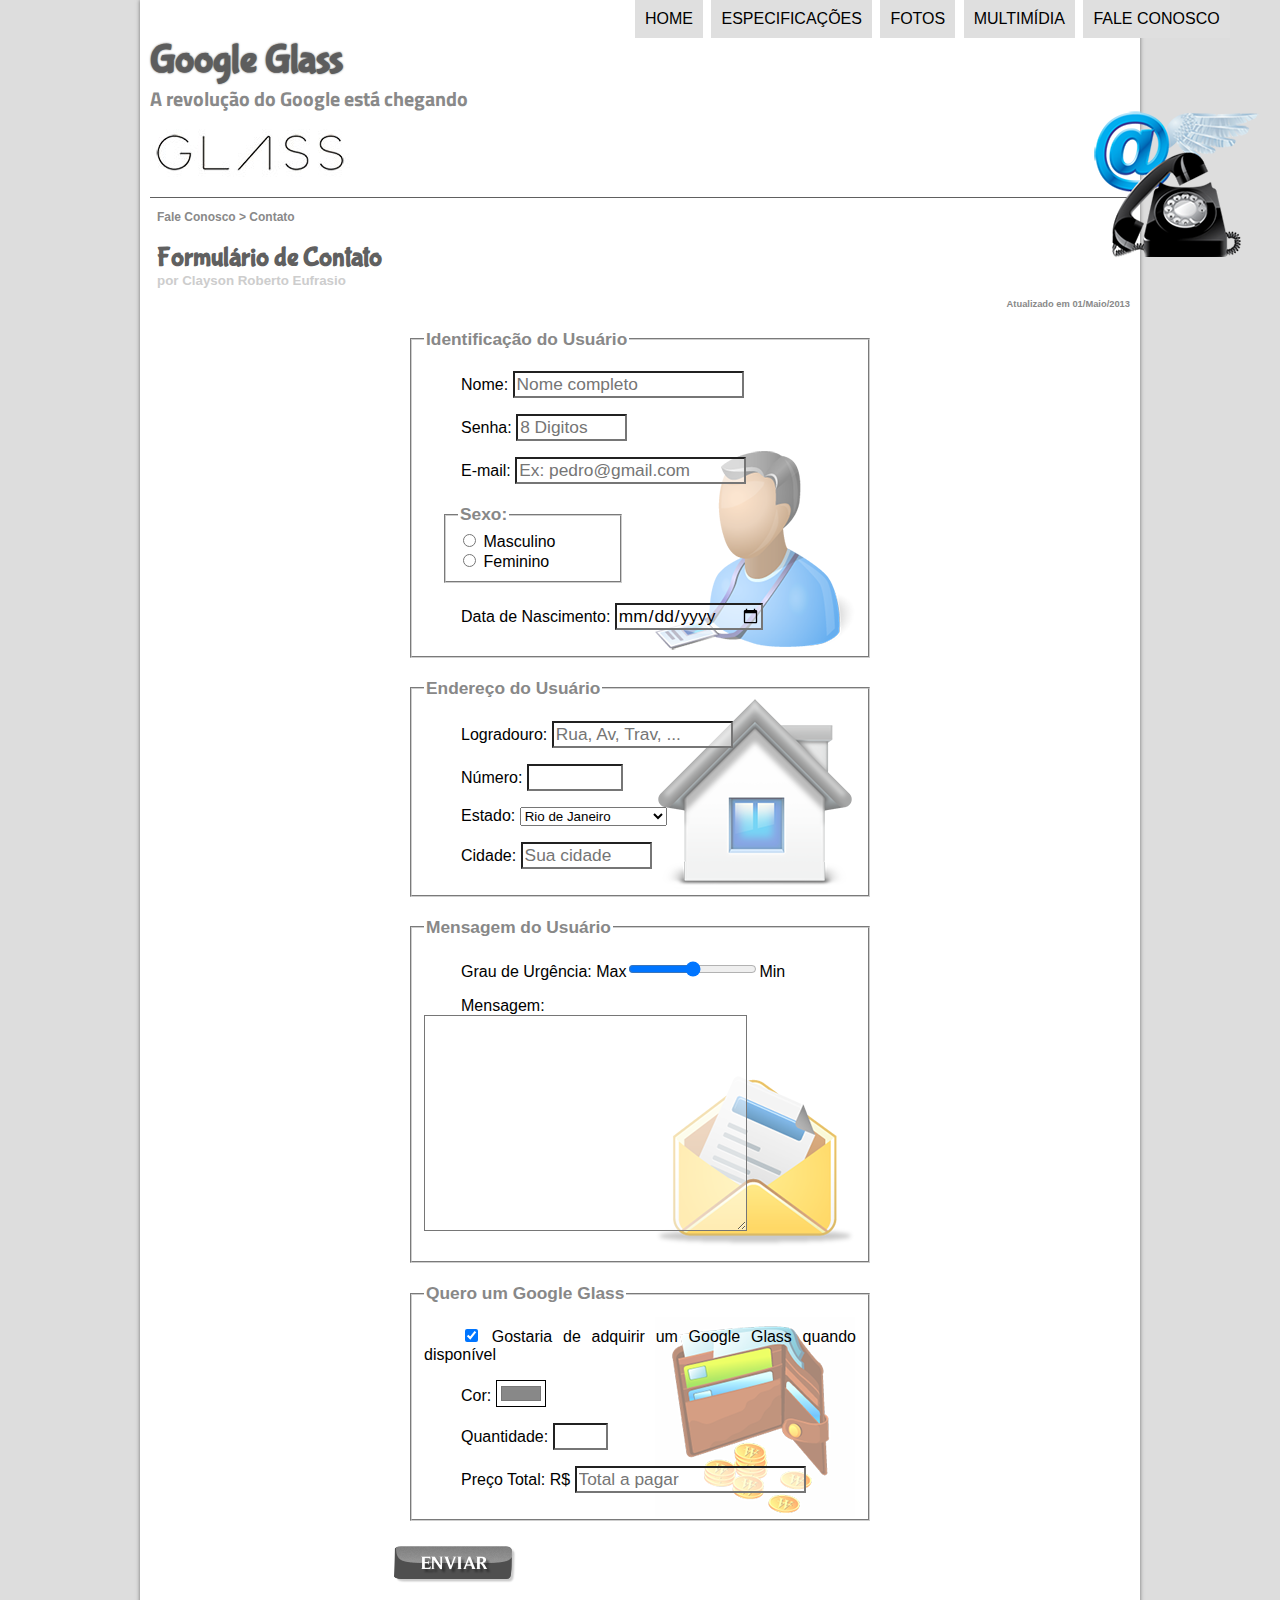
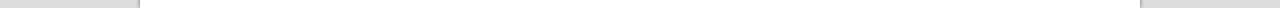
<file: projeto-glass-html5/fale-conosco.html>
<!DOCTYPE html>
<html lang="pt-br">

<head>
    <script src="_javascript/funcoes.js"></script>
    <script>
        function calculoTotal() {
            var qtd = parseInt(document.getElementById("cQtd").value);
            var tot = qtd * 1500;
            document.getElementById("cTot").value = tot;
        }
    </script>
    <link rel="stylesheet" href="_css/estilo.css">
    <link rel="stylesheet" href="_css/form.css">
    <meta charset="UTF-8">
    <meta http-equiv="X-UA-Compatible" content="IE=edge">
    <meta name="viewport" content="width=device-width, initial-scale=1.0">
    <title>Tudo sobre Google Glass</title>
</head>

<body>
    <div id="interface">
        <header id="cabecalhoPrincipal">
            <hgroup>
                <h1> Google Glass </h1>
                <h2> A revolução do Google está chegando </h2>
            </hgroup>
            <img id="icone" src="_imagens/contato.png" alt="ôculos Glass">
            <nav id="menuPrincipal">
                <h1> Menu Principal </h1>
                <ul>
                    <li onmousemove="mudaIcone('./_imagens/home.png')" onmouseout="mudaIcone('./_imagens/contato.png')">
                        <a href="./index.html"> Home </a>
                    </li>
                    <li onmousemove="mudaIcone('./_imagens/especificacoes.png')"
                        onmouseout="mudaIcone('./_imagens/contato.png')">
                        <a href="./specs.html"> Especificações </a>
                    </li>
                    <li onmousemove="mudaIcone('./_imagens/fotos.png')" onmouseout="mudaIcone('./_imagens/contato.png')">
                        <a href="./fotos.html"> Fotos </a>
                    </li>
                    <li onmousemove="mudaIcone('./_imagens/multimidia.png')"
                        onmouseout="mudaIcone('./_imagens/contato.png')">
                        <a href="./multimidia.html"> Multimídia </a>
                    </li>
                    <li onmousemove="mudaIcone('./_imagens/contato.png')"
                        onmouseout="mudaIcone('./_imagens/contato.png')">
                        <a href="./fale-conosco.html"> Fale conosco </a>
                    </li>
                </ul>
            </nav>
        </header>
        <section id="corpo">
            <article>
                <header class="cabecalhoDaSection">
                    <hgroup>
                        <h3> Fale Conosco > Contato </h3>
                        <h1> Formulário de Contato </h1>
                        <h2> por Clayson Roberto Eufrasio </h2>
                        <h3 class="direita"> Atualizado em 01/Maio/2013 </h3>
                    </hgroup>
                </header>
                <form action="ma" method="post" id="fContato" oninput="calculoTotal()">
                    <fieldset id="usuario">
                        <legend> Identificação do Usuário </legend>
                        <p>
                            <label for="cNome"> Nome: </label> <input type="text" name="tNome" id="cNome" size="20" placeholder="Nome completo">
                        </p>
                        <p>
                            <label for="cSenha"> Senha: </label> <input type="password" name="tSenha" id="cSenha" size="8" maxlength="8" placeholder="8 Digitos">
                        </p>
                        <p>
                            <label for="cMail"> E-mail: </label> <input type="email" name="tMail" id="cMail" size="20" placeholder="Ex: pedro@gmail.com" >
                        </p>
                        <fieldset id="sexo">
                            <legend> Sexo: </legend>
                            <input type="radio" name="tSexo" id="cMas"> <label for="cMas"> Masculino </label> <br>
                            <input type="radio" name="tSexo" id="cFem"> <label for="cFem"> Feminino </label>
                        </fieldset>
                        <p>
                            <label for="cData"> Data de Nascimento: </label> <input type="date" name="tData" id="cData">
                        </p>
                    </fieldset>
                    <fieldset id="endereco"> 
                        <legend> Endereço do Usuário </legend>
                        <p>
                            <label for="cRua"> Logradouro: </label> <input type="text" name="tRua" id="cRua" placeholder="Rua, Av, Trav, ..." size="15">
                        </p>
                        <p>
                            <label for="cNum"> Número: </label> <input type="number" min="0" max="99999" size="6">
                        </p>
                        <p> 
                            <label for="cEst"> Estado: </label>
                            <select name="tEst" id="cEst">
                                <optgroup label="Região Sudeste">
                                    <option value="RJ"> Rio de Janeiro </option>
                                    <option value="SP"> São Paulo </option>
                                    <option value="MG">Minas Gerais </option>
                                </optgroup>
                                <optgroup label="Região Sul">
                                    <option value="PR"> Paraná </option>
                                    <option value="SC"> Santa Catarina </option>
                                    <option value="RS"> Rio Grande do Sul </option>
                                </optgroup>
                            </select>                      
                        </p>
                        <p>
                            <label for="cCid"></label> Cidade: <input type="text" name="tCid" id="cCid" maxlength="40" size="10" placeholder="Sua cidade" list="cidade">
                            <datalist id="cidade">
                                <option value="Rio de Janeiro"></option>
                                <option value="Nova Iguaçu"></option>
                                <option value="Niterói"></option>
                                <option value="Belford Roxo"></option>
                            </datalist>
                        </p>
                    </fieldset>
                    <fieldset id="menssagem">                
                        <legend> Mensagem do Usuário </legend>
                        <p>
                            <label for="cUrg"> Grau de Urgência: </label>  Max<input type="range" name="tUrg" id="cUrg" >Min
                        </p>
                        <p>
                            <label for="cMsg"> Mensagem: </label> <textarea name="eMsg" id="cMsg" cols="30" rows="10"></textarea>
                        </p>
                    </fieldset>
                    <fieldset id="compra">                
                        <legend> Quero um Google Glass </legend>
                        <p>
                            <input type="checkbox" name="tPed" id="cPed" checked> <label for="cPed"> Gostaria de adquirir um Google Glass quando disponível </label>
                        </p>
                        <p>
                            <label for="cCor"> Cor: </label> <input type="color" name="tCor" id="cCor" value="#888888">
                        </p>
                        <p>
                            <label for="cQtd"> Quantidade: </label> <input type="number" name="tQtd" id="cQtd" min="0" max="5">
                        </p>
                        <p>
                            <label for="cTot"> Preço Total: R$ </label> <input type="text" name="tTot" id="cTot" placeholder="Total a pagar" readonly>
                        </p>
                       
                    </fieldset>
                    <input type="image" name="tEnvio" id="cEnvio" src="_imagens/botao-enviar.png">
                </form>
            </article>
        </section>
        </div>
</body>
</html>
</file>
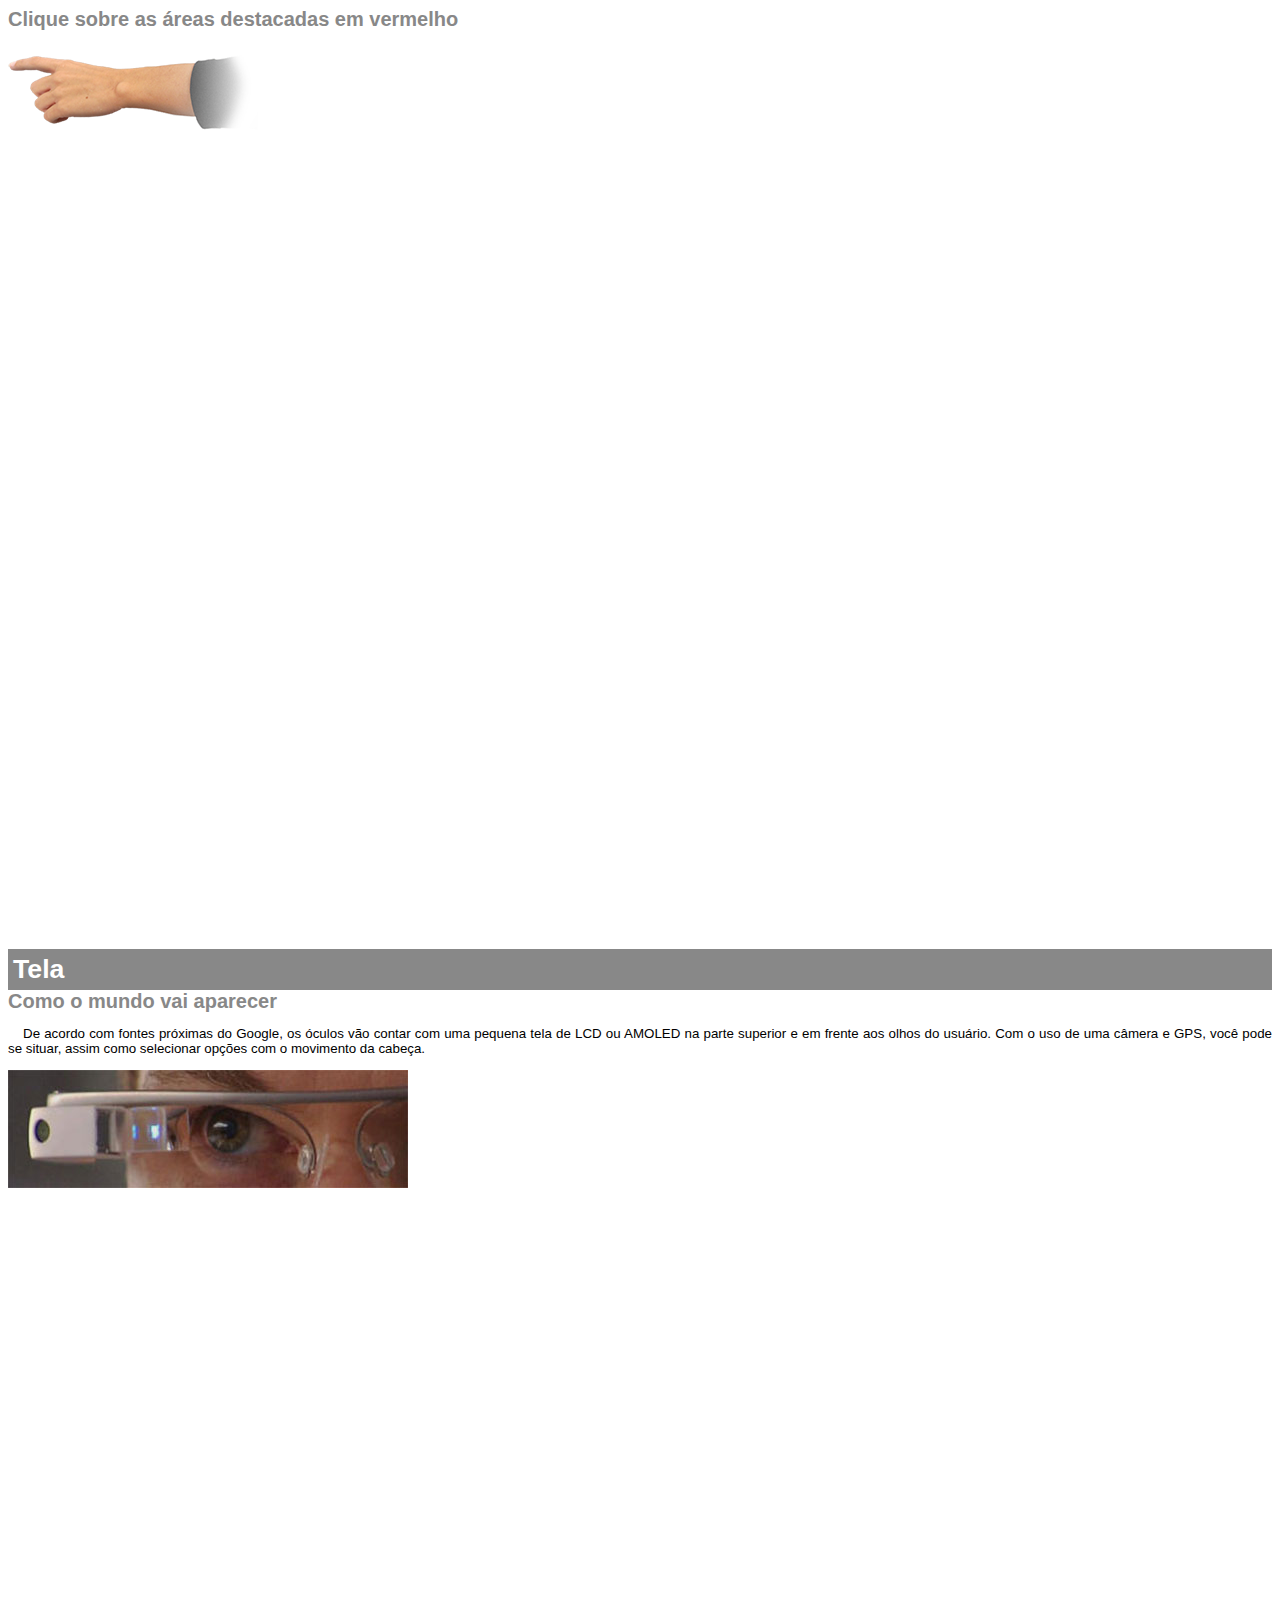
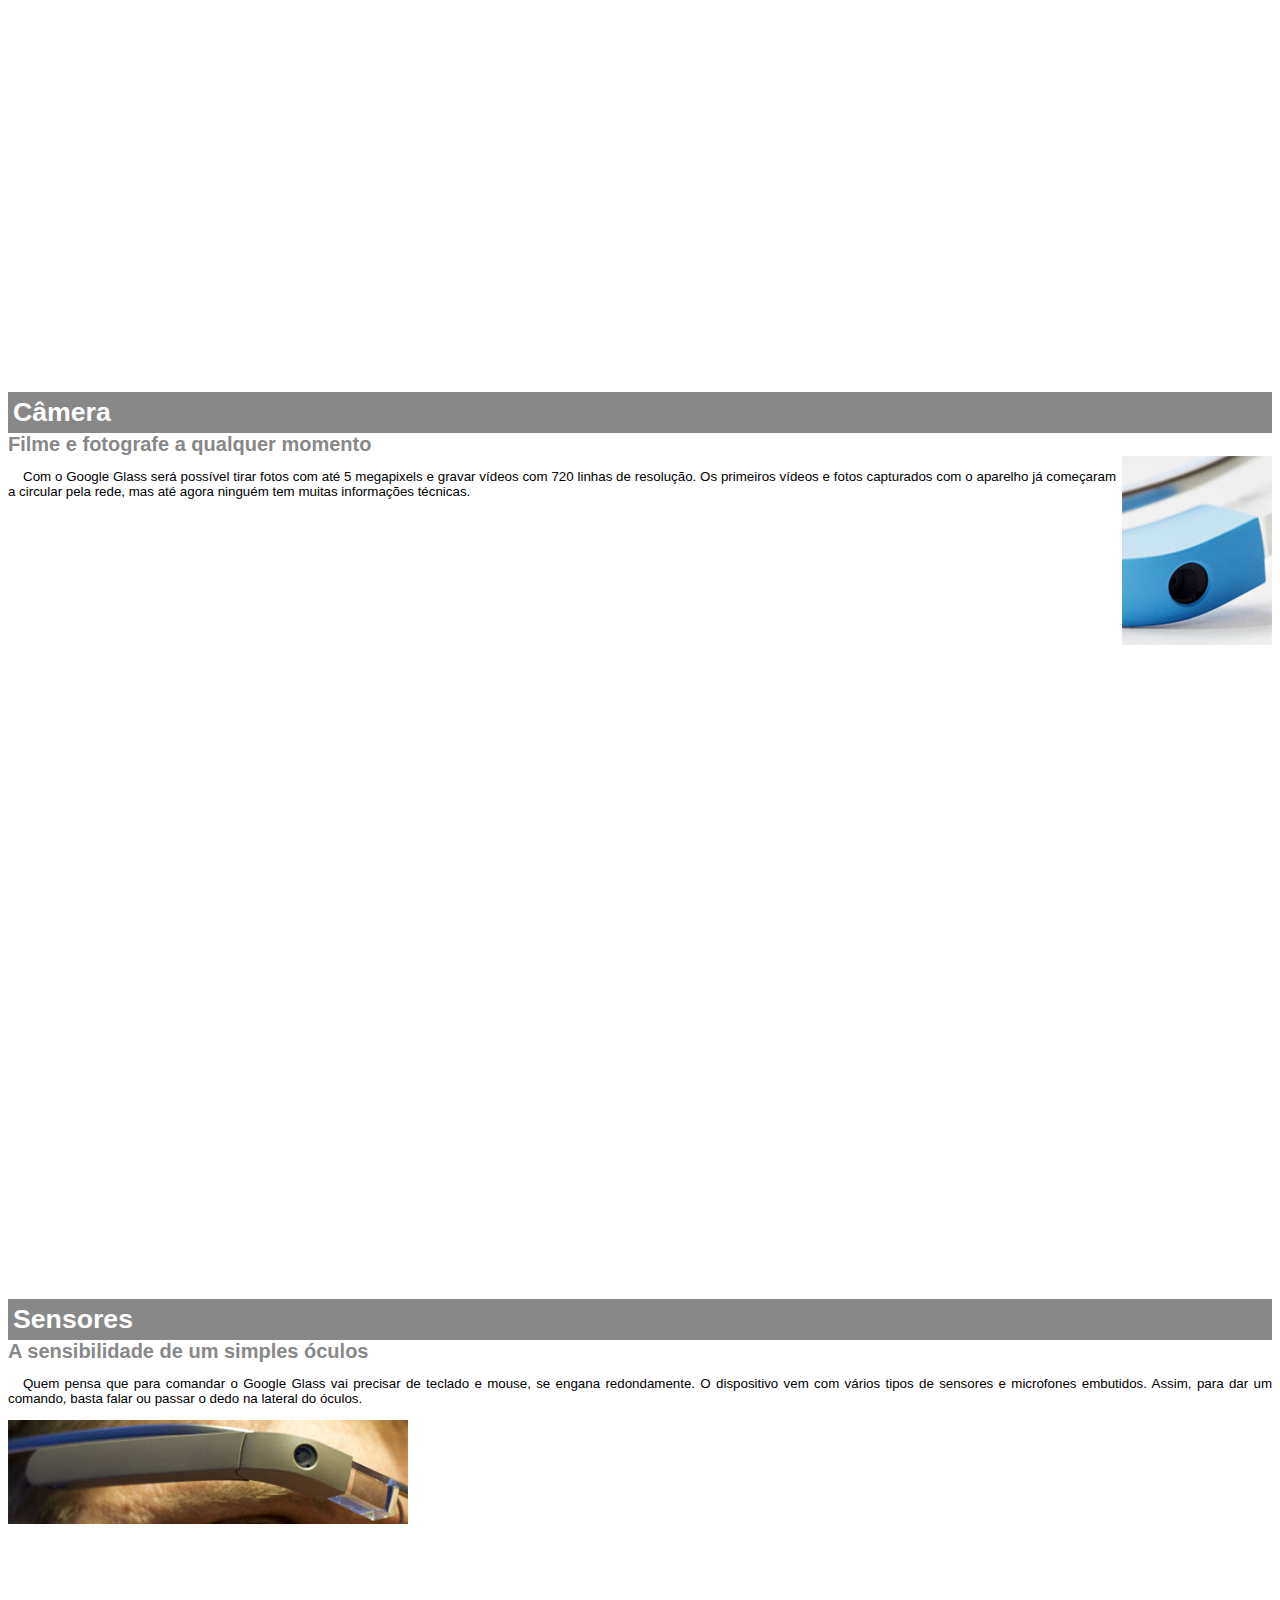
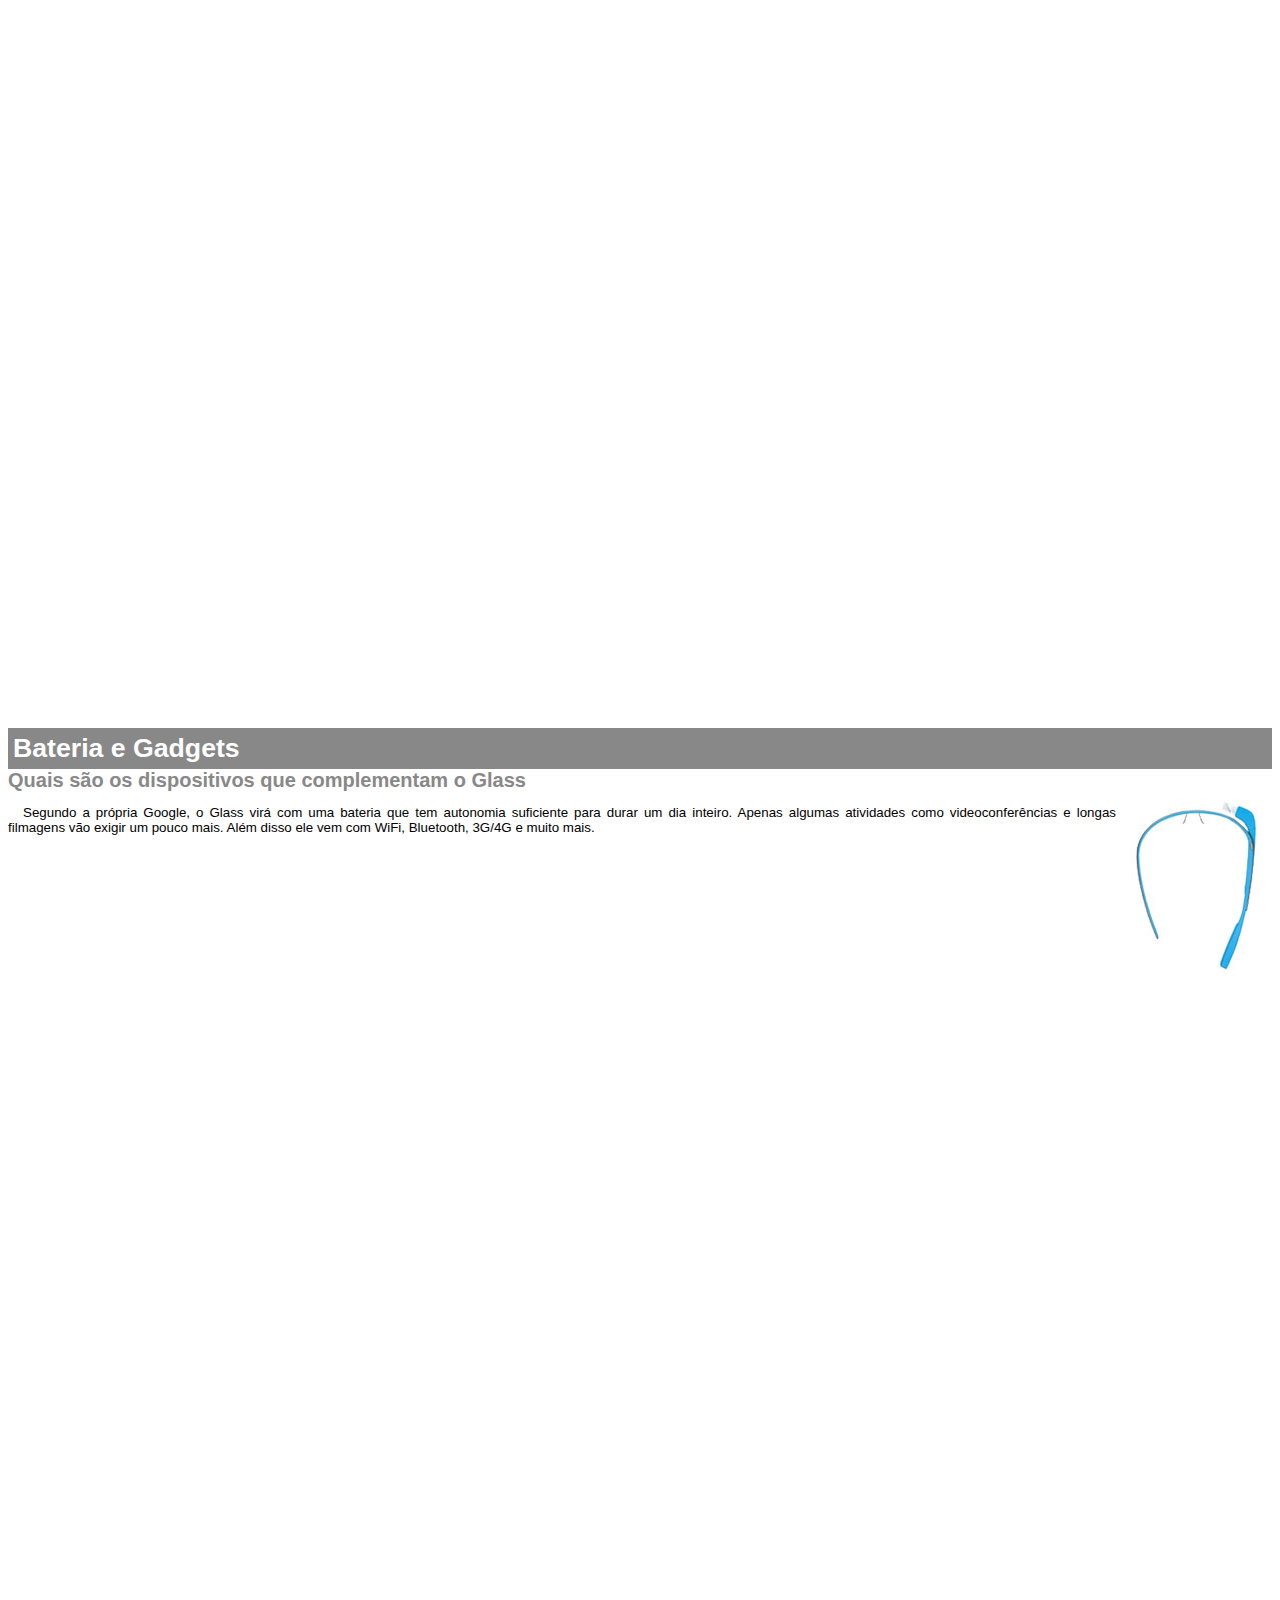
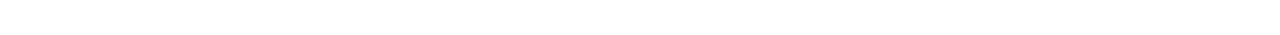
<file: projeto-glass-html5/google-glass.html>
<!DOCTYPE html>
<html lang="pt-br">
<head>
    <meta charset="UTF-8">
    <meta http-equiv="X-UA-Compatible" content="IE=edge">
    <meta name="viewport" content="width=device-width, initial-scale=1.0">
    <title>Interagindo Google Glass</title>

    <style>
        body {
            font-family: Arial, Helvetica, sans-serif;
        }

        p {
            font-size: 10pt;
            text-align: justify;
            text-indent: 15px;
        }

        article{
            margin-bottom: 800px;
        }

        h1 {
            font-size: 20pt;
            margin: 0px;
            background-color: #888888;
            color: #ffffff;
            padding: 5px;
        }

        h2 {
            font-size: 15pt;
            margin: 0px;
            color: #888888;
        }

        .img-dir {
            float: right;
            margin-left: 6px;
        }

    </style>

</head>

<body>
    <article id="mao">
        <header>
            <h2> Clique sobre as áreas destacadas em vermelho </h2>
            <img src="./_imagens/mao.png" alt="Mão apontando para a esquerda">
        </header>
        </article>

    <article id="tela">
        <header>
            <h1> Tela </h1>
            <h2> Como o mundo vai aparecer </h2>
        </header>
            <p> 
                De acordo com fontes próximas do Google, os óculos vão contar com uma pequena tela de LCD ou AMOLED na parte superior e em frente aos olhos do usuário. Com o uso de uma câmera e GPS, você pode se situar, assim como selecionar opções com o movimento da cabeça.
            </p>
            <img src="./_imagens/det-tela.jpg" alt="Tela google glass">
    </article>

    <article id="camera">
        <header>
            <h1> Câmera </h1>
            <h2> Filme e fotografe a qualquer momento </h2>
        </header>
        <img class="img-dir" src="./_imagens/det-camera.jpg" alt="Câmera google glass">
        <p>
            Com o Google Glass será possível tirar fotos com até 5 megapixels e gravar vídeos com 720 linhas de resolução. Os primeiros vídeos e fotos capturados com o aparelho já começaram a circular pela rede, mas até agora ninguém tem muitas informações técnicas.
        </p>
    </article>

    <article id="sensores">
        <header>
            <h1> Sensores </h1>
            <h2> A sensibilidade de um simples óculos </h2>
        </header>   
        <p>
            Quem pensa que para comandar o Google Glass vai precisar de teclado e mouse, se engana redondamente. O dispositivo vem com vários tipos de sensores e microfones embutidos. Assim, para dar um comando, basta falar ou passar o dedo na lateral do óculos.
        </p>
        <img src="./_imagens/det-touch.jpg" alt="Sensores google glass">
    </article>

    <article id="bateria">
        <header>
            <h1> Bateria e Gadgets </h1>
            <h2> Quais são os dispositivos que complementam o Glass </h2>
        </header>
            <img class="img-dir" src="./_imagens/det-bateria.jpg" alt="Bateria google glass">
            <p>
                Segundo a própria Google, o Glass virá com uma bateria que tem autonomia suficiente para durar um dia inteiro. Apenas algumas atividades como videoconferências e longas filmagens vão exigir um pouco mais. Além disso ele vem com WiFi, Bluetooth, 3G/4G e muito mais.
            </p>
    </article>


</body>
</html>
</file>
<file: projeto-glass-html5/_css/estilo.css>
@import url('https://fonts.googleapis.com/css2?family=Bubblegum+Sans&display=swap');
@import url('https://fonts.googleapis.com/css2?family=Bubblegum+Sans&family=Titillium+Web&display=swap');

body {
    background-color: #dddddd;
    color: rgba(0, 0, 0, 1);
    font-family: Arial, Helvetica, sans-serif;
}

#interface {
    background-color: #ffffff;
    width: 980px;
    box-shadow: 0px 0px 4px rgba(0, 0, 0, 0.5);
    padding: 10px;
    margin: -8px auto;
}

p {
    text-indent: 37px;
    text-align: justify;
}

/* FORMATAÇÃO DO CABEÇALHO PRINCIPAL */

#cabecalhoPrincipal {
    height: 160px;
    border-bottom: 1px solid #606060;
    background: url("../_imagens/glass-logo-peq.jpg") no-repeat 0px 92px;
}

#cabecalhoPrincipal h1 {
    font-family: 'Bubblegum Sans', cursive;
    text-shadow: 0px 0px 2px rgba(0, 0, 0, 0.6);
    color: #5d5d5d;
    margin-bottom: 0px;
    font-size: 30pt;
}

#cabecalhoPrincipal h2 {
    font-family: 'Titillium Web', sans-serif;
    font-size: 15pt;
    color: #898989;
    margin-top: 0px;
}

/* FORMATAÇÃO MENU PRINCIPAL */

#menuPrincipal {
    display: block;
}

#menuPrincipal h1 {
    display: none;
}

#menuPrincipal ul {
    text-transform: uppercase;
    position: absolute;
    top: -18px;
    left: 593px;
}

#menuPrincipal li {
    display: inline-block;
    padding: 10px;
    background-color: #dfdfdf;
    margin: 2px;
}

#menuPrincipal li:hover {
    background-color: #606060;
    transition: 1s;
}

#menuPrincipal a {
    text-decoration: none;
    color: #000000;
}

#menuPrincipal a:hover {
    color: #ffffff;
}

/* FORMATAÇÃO ICONE PRINCIPAL */

#icone {
    position: absolute;
    top: 104px;
    left: 1090px;
}

/* FORMATAÇÃO CORPO DA ESQUERDA ( SECTION) */

#corpoDaEsquerda {
    display: block;
    float: left;
    width: 560px;
    border-right: 1px solid #606060;
}

/* FORMATAÇÃO ARTICLE DO CORPO DA ESQUERDA */

#corpoDaEsquerda article {
    width: 523px;
    margin: auto;
}

#corpoDaEsquerda article h2 {
    background-color: #898989;
    color: #ffffff;
    font-size: 13pt;
    padding: 10px 8px ;
    font-weight: bolder;
    text-shadow: 1px 1px 1px rgba(0, 0, 0, 0.4);
}

/* FORMATAÇÃO DO CABEÇALHO DO ARTICLE */

#corpoDaEsquerda article header {
    margin-left: -11px;
}

#corpoDaEsquerda article header h1 {
    font-family: 'Bubblegum Sans', cursive;
    font-size: 20pt;
    color: #606060;
    margin-bottom: 0px;
}

#corpoDaEsquerda article header h2 {
    margin-top: 0px;
    background-color: #ffffff;
    color: #cdcdcd;
    font-size: 10pt;
    text-shadow: 0px 0px 0px white;
}

#corpoDaEsquerda article header h3 {
    color: #898989;
    font-size: 9pt;
}

#corpoDaEsquerda article header h3.direita {
    background-color: #FFFFFF;
    text-align: right;
    margin-right: -10px;
    font-size: 7pt;
}

/* FORMATAÇÃO IMAGEM COM LEGENDA */

.imagemComLegenda {
    border: 8px solid #ffffff;
    box-shadow: 1px 2px 4px rgba(0, 0, 0, 0.4);
    position: relative;
    width: 503px;
    margin: auto;
}

.imagemComLegenda img {
    width: 100%;
    height: 100%;
}

.imagemComLegenda figcaption {
    position: absolute;
    color: #ffffff;
    top: 0px;
    background-color: rgba(0, 0, 0, 0.5);
    width: 100%;
    height: 100%;
    padding: 10px;
    box-sizing: border-box;
    opacity: 0;
}

.imagemComLegenda figcaption:hover {
    transition: 1s;
    opacity: 1;
}

/* FORMATAÇÃO DA TABELA CORPO DA ESQUERDA */

#tabelaCorpoDaEsquerda caption {
    font-weight: bolder;
    color: #898989;
}

#tabelaCorpoDaEsquerda caption span {
    display: block;
    font-size: 8px;
    float: right;
    padding-top: 10px;
    color: #000000;
}

#tabelaCorpoDaEsquerda {
    margin: auto;
    border: 1px solid #606060;
    border-spacing: 0px;
}

#tabelaCorpoDaEsquerda td {
    border: 1px solid #606060;
    padding: 10px;
    vertical-align: top;
}

.esquerda {
    background-color: #606060;
    text-align: right;
    color: #ffffff;
    font-weight: bold;
}

.direita {
    background-color: #cecece;
    text-align: left;
}

#video1 {
    width: 523px;
}

#video2 {
    width: 379px;
}

/* FORMATAÇÃO CORPO DA DIREITA ( ASIDE )*/

#corpoDaDireita {
    display: block;
    width: 380px;
    float: right;
    background-color: #dddddd;
    padding: 10px;
    margin-right: 4px;
    margin-top: 20px;
}

#corpoDaDireita h1 {
    font-family: 'Bubblegum Sans', cursive;
    font-size: 30pt;
    color: #606060;
}

#corpoDaDireita h2 {
    background-color: #606060;
    padding: 10px;
    color: #ffffff;
    font-size: 13pt;
    text-shadow: 1px 1px 1px rgba(0, 0, 0, 0.4);
}

/* FORMATAÇÃO DO RODAPÉ */

#rodape {
    clear: both;
}

#rodape p {
    text-align: center;
    border-top: 1px solid #606060;
}


/* FORMATAÇÃO ARTIGO PAGINAS DO MENU */

#corpo article header {
    margin-left: 7px;
}

#corpo article header h1 {
    font-family: 'Bubblegum Sans', cursive;
    font-size: 20pt;
    color: #606060;
    margin-bottom: 0px;
}

#corpo article header h2 {
    margin-top: 0px;
    background-color: #ffffff;
    color: #cdcdcd;
    font-size: 10pt;
    text-shadow: 0px 0px 0px white;
}

#corpo article header h3 {
    color: #898989;
    font-size: 9pt;
}

#corpo article header h3.direita {
    background-color: #FFFFFF;
    text-align: right;
    font-size: 7pt;
}

iframe {
    margin-left: 20px;
    border: none;
    width: 414px;
    height: 275px;
    overflow: hidden;
    scrollbar-width: 344px;
}
</file>
<file: projeto-glass-html5/_css/form.css>
@charset "UTF-8";

form {
    width: 500px;
    margin: auto;
}

input, textarea {
    font-family: sans-serif;
    font-weight: normal;
    font-size: 13pt;
    background-color: rgba(255, 255, 255, 0.5);
}

input:hover, textarea:hover {
    background-color: #cecece;
}

legend {
    color: #888888;
    font-weight: bold;
    font-size: 13pt;
    font-family: sans-serif;
}

fieldset {
    border-color: #cecece;
    margin: 20px;
}

#sexo {
    width: 150px;
}

#usuario {
    background-image: url('../_imagens/icone-contato.png'); 
    background-repeat: no-repeat;
    background-position:  95% 95%;
    
}

#endereco {
    background-image: url('../_imagens/icone-endereco.png');
    background-repeat: no-repeat;
    background-position: 95% 95%;
}

#menssagem {
    background-image: url('../_imagens/icone-mensagem.png');
    background-position: 95% 95%;
    background-repeat: no-repeat;
}

#compra {
    background-image: url('../_imagens/icone-pagamento.png');
    background-repeat: no-repeat;
    background-position: 95% 95%;
}
</file>
